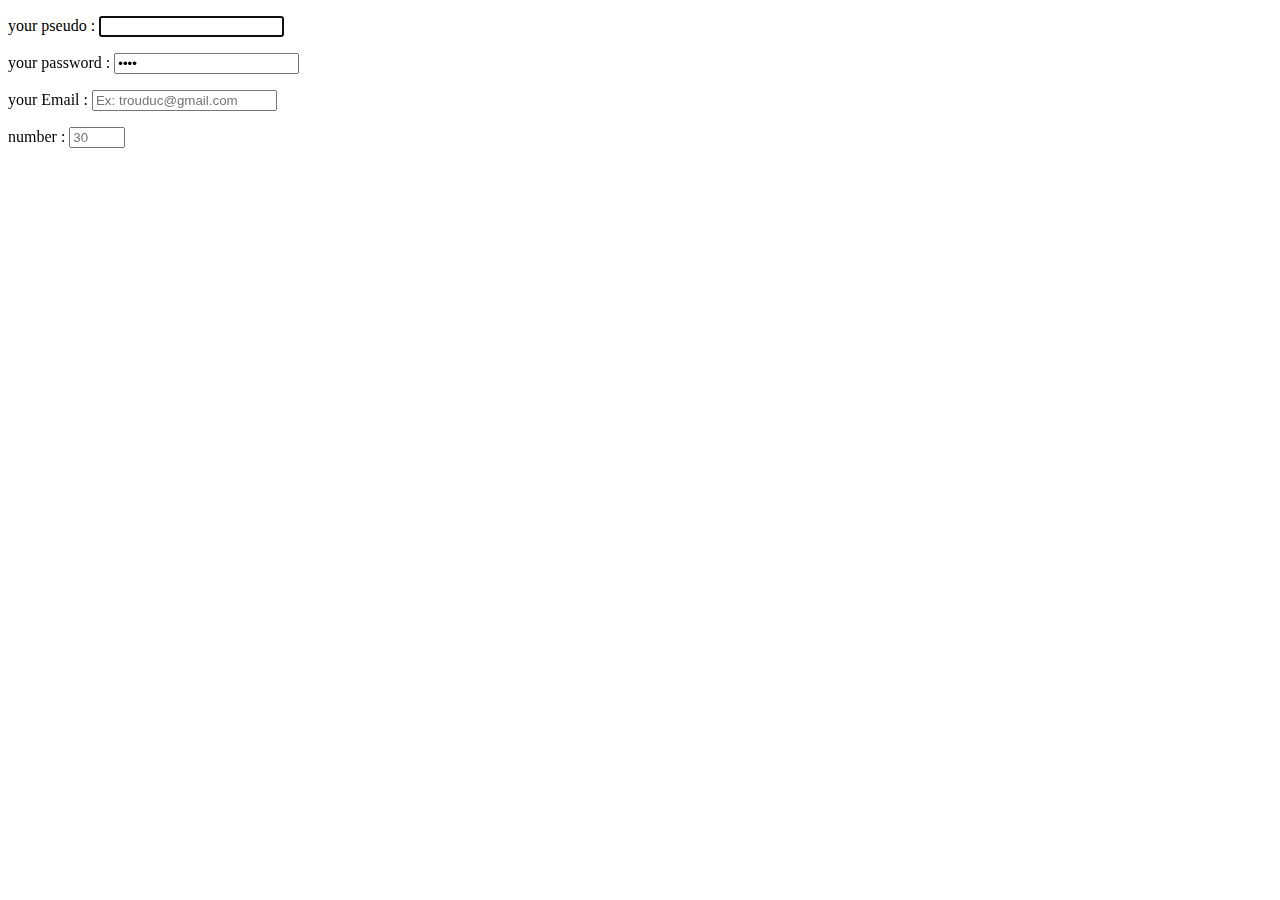
<file: exoformulaire/index.html>
<!DOCTYPE html>
<html>
  <head>
    <meta charset="utf-8">
    <title></title>
  </head>


  <body>

             <!-- EXERCICE 1 & 2-->


    <form method="post" action="fichier.php">
      <p>
        <label for="pseudo">your pseudo :</label>
        <input type="text" id="pseudo "name="pseudo" autofocus/>
      </p>
    </form>


              <!-- EXERCICE 3 -->


    <form method="post" action="fichier.php">
     <p>
      <label for="pass">your password :</label>
      <input type="password" id="pass "name="pass" maxlength="12" value="0000" />
     </p>
    </form>


              <!-- EXERCICE 4 -->


     <form method="post" action="fichier.php">
      <p>
       <label for="mail">your Email :</label>
       <input type="email" id="mail "name="mail" autofocus="" placeholder="Ex: trouduc@gmail.com" required="champ obligatoire" />
      </p>
     </form>


              <!-- EXERCICE 5 -->


     <form method="post" action="fichier.php">
      <p>
       <label for="number">number :</label>
       <input type="number" id="mail "name="number" min="18" max="35" placeholder="30" />
      </p>
     </form>



  </body>
</html>
</file>
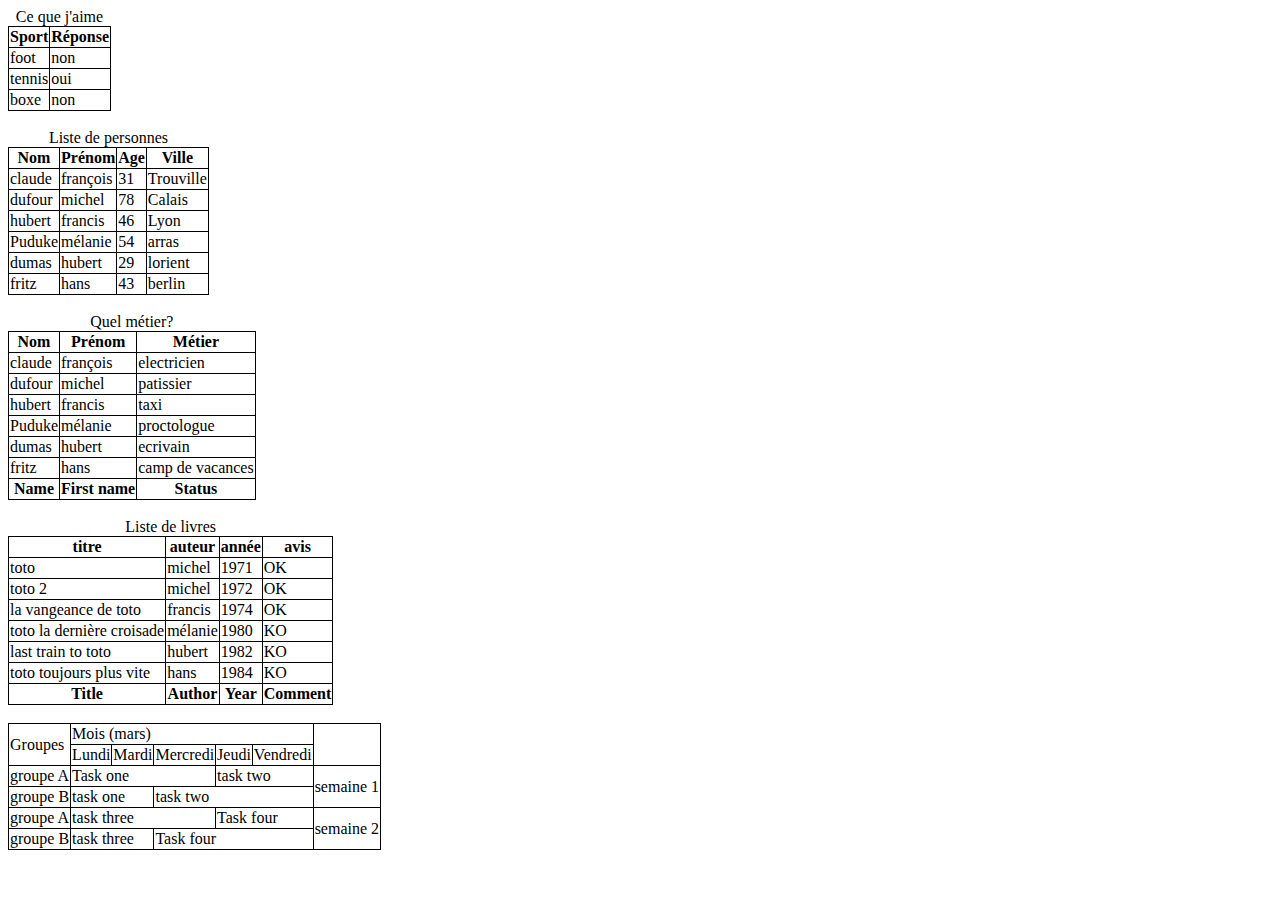
<file: exotableau/index.html>
<!DOCTYPE html>
<html>
  <head>
    <meta charset="utf-8">
    <link rel="stylesheet" href="style.css" />
    <title></title>
  </head>



  <body>

    <table>                                <!--EXERCICE 1 -->
      <caption>Ce que j'aime</caption>
       <tr>
        <th>Sport</th>
        <th>Réponse</th>
       </tr>

       <tr>
        <td>foot</td>
        <td>non</td>
       </tr>

       <tr>
        <td>tennis</td>
        <td>oui</td>
       </tr>

       <tr>
        <td>boxe</td>
        <td>non</td>
       </tr>
     </table>

<br />


     <table>                              <!--EXERCICE 2 -->
       <caption>Liste de personnes</caption>
        <tr>
         <th>Nom</th>
         <th>Prénom</th>
         <th>Age</th>
         <th>Ville</th>
        </tr>

        <tr>
         <td>claude</td>
         <td>françois</td>
         <td>31</td>
         <td>Trouville</td>
        </tr>

        <tr>
         <td>dufour</td>
         <td>michel</td>
         <td>78</td>
         <td>Calais</td>
        </tr>

        <tr>
         <td>hubert</td>
         <td>francis</td>
         <td>46</td>
         <td>Lyon</td>
        </tr>

        <tr>
         <td>Puduke</td>
         <td>mélanie</td>
         <td>54</td>
         <td>arras</td>
        </tr>

        <tr>
         <td>dumas</td>
         <td>hubert</td>
         <td>29</td>
         <td>lorient</td>
        </tr>

        <tr>
         <td>fritz</td>
         <td>hans</td>
         <td>43</td>
         <td>berlin</td>
        </tr>
      </table>


<br />



      <table>                                   <!--EXERCICE 3 -->
        <caption>Quel métier?</caption>
         <tr>
          <th>Nom</th>
          <th>Prénom</th>
          <th>Métier</th>
         </tr>

         <tr>
          <td>claude</td>
          <td>françois</td>
          <td>electricien</td>
         </tr>

         <tr>
          <td>dufour</td>
          <td>michel</td>
          <td>patissier</td>
         </tr>

         <tr>
          <td>hubert</td>
          <td>francis</td>
          <td>taxi</td>
         </tr>

         <tr>
          <td>Puduke</td>
          <td>mélanie</td>
          <td>proctologue</td>
         </tr>

         <tr>
          <td>dumas</td>
          <td>hubert</td>
          <td>ecrivain</td>
         </tr>

         <tr>
          <td>fritz</td>
          <td>hans</td>
          <td>camp de vacances</td>
         </tr>

         <tr>
          <th>Name</th>
          <th>First name</th>
          <th>Status</th>
         </tr>
       </table>



<br />


       <table>                                   <!--EXERCICE 4 -->
         <caption>Liste de livres</caption>
          <tr>
           <th>titre</th>
           <th>auteur</th>
           <th>année</th>
           <th>avis</th>
          </tr>

          <tr>
           <td>toto</td>
           <td>michel</td>
           <td>1971</td>
           <td>OK</td>
          </tr>

          <tr>
           <td>toto 2</td>
           <td>michel</td>
           <td>1972</td>
           <td>OK</td>
          </tr>

          <tr>
           <td>la vangeance de toto</td>
           <td>francis</td>
           <td>1974</td>
           <td>OK</td>
          </tr>

          <tr>
           <td>toto la dernière croisade</td>
           <td>mélanie</td>
           <td>1980</td>
           <td>KO</td>
          </tr>

          <tr>
           <td>last train to toto</td>
           <td>hubert</td>
           <td>1982</td>
           <td>KO</td>
          </tr>

          <tr>
           <td>toto toujours plus vite</td>
           <td>hans</td>
           <td>1984</td>
           <td>KO</td>
          </tr>

          <tr>
           <th>Title</th>
           <th>Author</th>
           <th>Year</th>
           <th>Comment</th>
          </tr>
        </table>


<br />

        <table>                                   <!--EXERCICE 5-->
           <tr>
            <td rowspan="2">Groupes</td>
            <td colspan="5">Mois (mars)</td>
            <td rowspan="2"></td>
           </tr>

           <tr>
            <td>Lundi</td>
            <td>Mardi</td>
            <td>Mercredi</td>
            <td>Jeudi</td>
            <td>Vendredi</td>
           </tr>

           <tr>
            <td>groupe A</td>
            <td colspan="3">Task one</td>
            <td colspan="2">task two</td>
            <td rowspan="2">semaine 1</td>
           </tr>

           <tr>
            <td>groupe B</td>
            <td colspan="2">task one</td>
            <td colspan="3">task two</td>
           </tr>

           <tr>
            <td>groupe A</td>
            <td colspan="3">task three</td>
            <td colspan="2">Task four</td>
            <td rowspan="2">semaine 2</td>
           </tr>

           <tr>
            <td>groupe B</td>
            <td colspan="2">task three</td>
            <td colspan="3">Task four</td>
           </tr>
         </table>



















  </body>
</html>
</file>
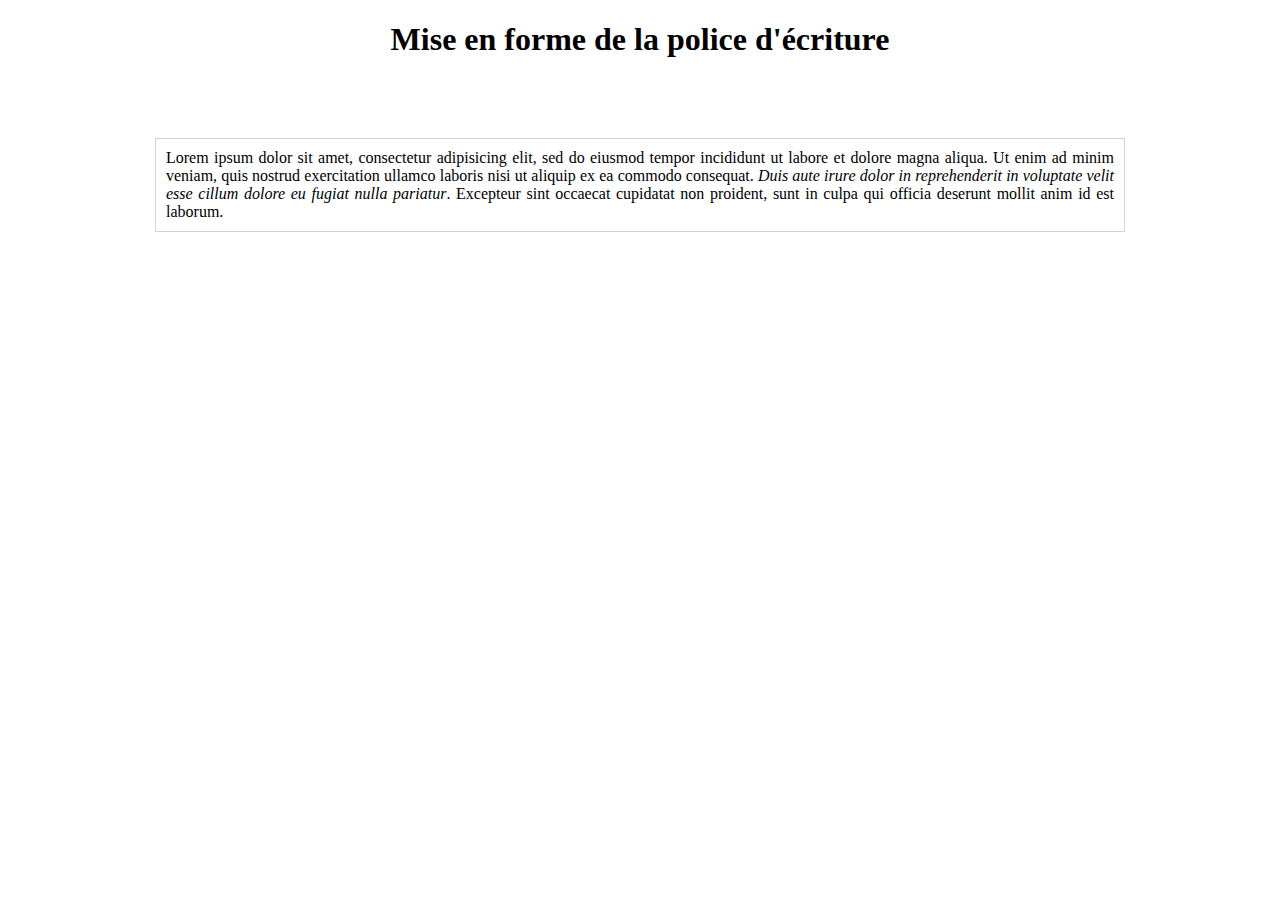
<file: exocss/exocss1/index.html>
<!DOCTYPE html>
<html lang="fr">
<head>
  <meta charset="UTF-8">
  <meta name="viewport" content="width=device-width, initial-scale=1.0">
  <meta http-equiv="X-UA-Compatible" content="ie=edge">
  <title>Exercice | Fonts</title>
  <link rel="stylesheet" href="style.css">
</head>
<body>

  <h1>Mise en forme de la police d'écriture</h1>

  <p>Lorem ipsum dolor sit amet, consectetur adipisicing elit, sed do eiusmod tempor incididunt ut labore et dolore magna aliqua. Ut enim ad minim veniam, quis nostrud exercitation ullamco laboris nisi ut aliquip ex ea commodo consequat. <span>Duis aute irure dolor in reprehenderit in voluptate velit esse cillum dolore eu fugiat nulla pariatur</span>. Excepteur sint occaecat cupidatat non proident, sunt in culpa qui officia deserunt mollit anim id est laborum.</p>

</body>
</html>
</file>
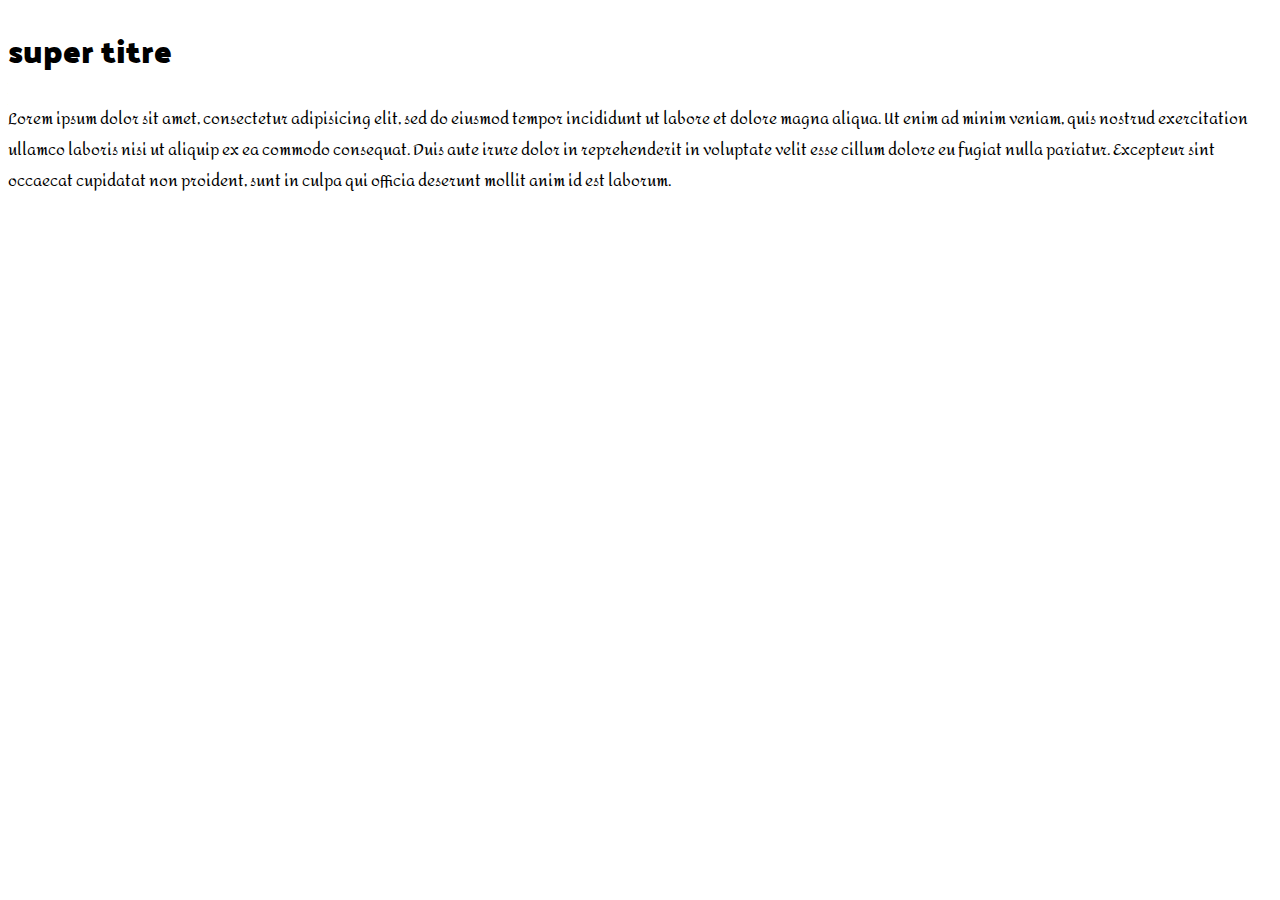
<file: exocss/exocss2/index.html>
<!DOCTYPE html>
<html>
  <head>
    <meta charset="utf-8">
    <link rel="stylesheet" href="style.css">
    <link href="https://fonts.googleapis.com/css?family=Amita|Palanquin+Dark" rel="stylesheet"> 
    <title></title>
  </head>


  <body>

    <h1>super titre</h1>

    <p>Lorem ipsum dolor sit amet, consectetur adipisicing elit, sed do eiusmod tempor incididunt ut labore et dolore magna aliqua. Ut enim ad minim veniam, quis nostrud exercitation ullamco laboris nisi ut aliquip ex ea commodo consequat. Duis aute irure dolor in reprehenderit in voluptate velit esse cillum dolore eu fugiat nulla pariatur. Excepteur sint occaecat cupidatat non proident, sunt in culpa qui officia deserunt mollit anim id est laborum.</p>




  </body>
</html>
</file>
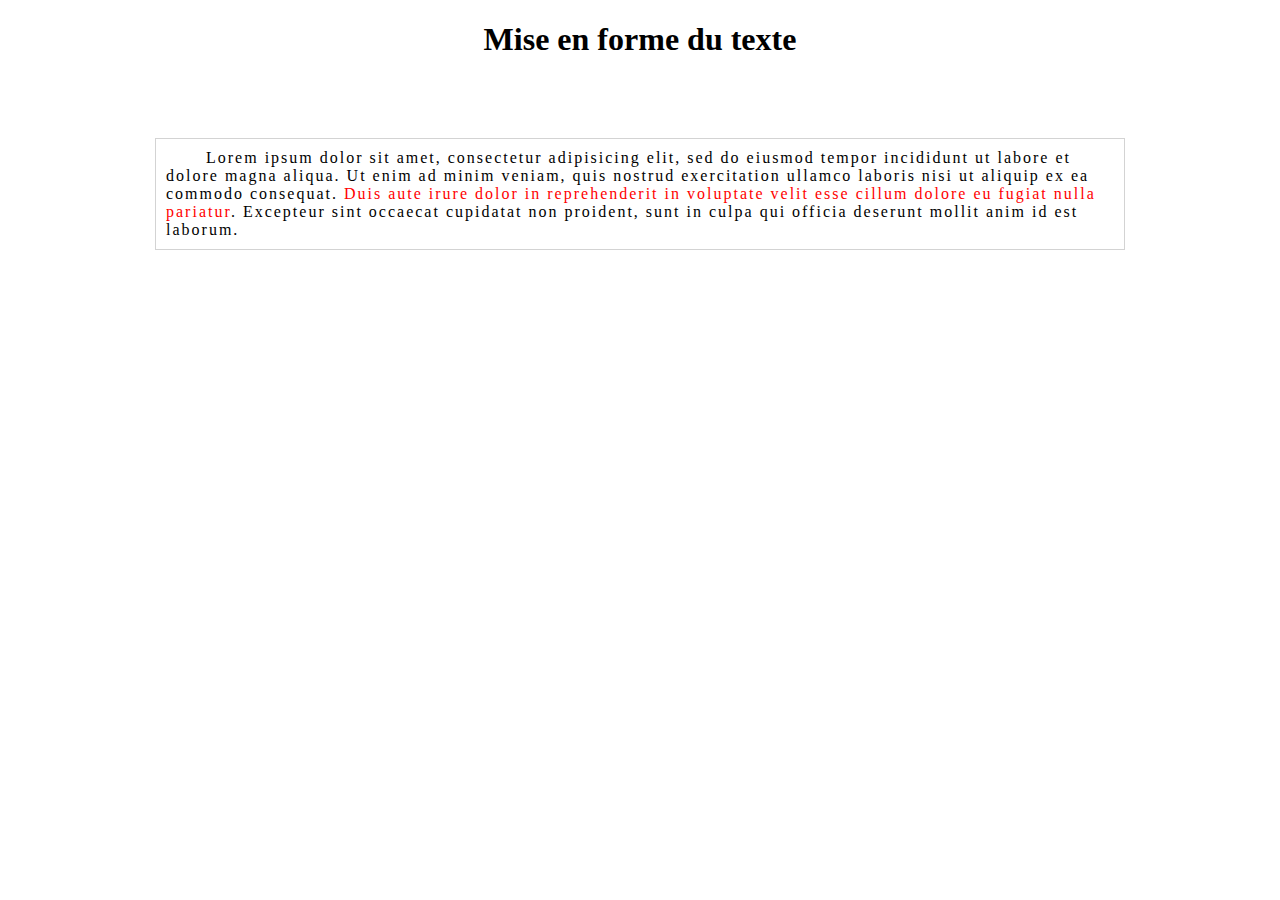
<file: exocss/exocss3/index.html>
<!DOCTYPE html>
<html lang="fr">
<head>
  <meta charset="UTF-8">
  <meta name="viewport" content="width=device-width, initial-scale=1.0">
  <meta http-equiv="X-UA-Compatible" content="ie=edge">
  <title>Exercice 1 | Texte</title>
  <link rel="stylesheet" href="style.css">
</head>
<body>

  <h1>Mise en forme du texte</h1>

  <p>Lorem ipsum dolor sit amet, consectetur adipisicing elit, sed do eiusmod tempor incididunt ut labore et dolore magna aliqua. Ut enim ad minim veniam, quis nostrud exercitation ullamco laboris nisi ut aliquip ex ea commodo consequat. <span>Duis aute irure dolor in reprehenderit in voluptate velit esse cillum dolore eu fugiat nulla pariatur</span>. Excepteur sint occaecat cupidatat non proident, sunt in culpa qui officia deserunt mollit anim id est laborum.</p>

</body>
</html>
</file>
<file: exotableau/style.css>
td
{
  border:1px solid black;
}


th
{
  border:1px solid black;
}


table
{
  border-collapse: collapse;
}
</file>
<file: exocss/exocss1/style.css>
body {
  text-align: center;
}

p {
  width: 75%;
  margin: 80px auto;
  border: 1px solid lightgrey;
  padding: 10px;
  text-align: justify;
}

h1 p
{
 font-family: "Arial";
}

span
{
  font-family: "Times";
  font-style: italic;
}
</file>
<file: exocss/exocss2/style.css>
h1
{
  font-family: 'Palanquin Dark', sans-serif;
}

p
{
  font-family: 'Amita', cursive;
}
</file>
<file: exocss/exocss3/style.css>
body {
  text-align: center;
}

p {
  width: 75%;
  margin: 80px auto;
  border: 1px solid lightgrey;
  padding: 10px;
  text-align: left;
  text-indent: 40px;
  letter-spacing: 2px;
}

span
{
  color: red;
}

span:first-letter
{
  text-transform: capitalize;
}
</file>
